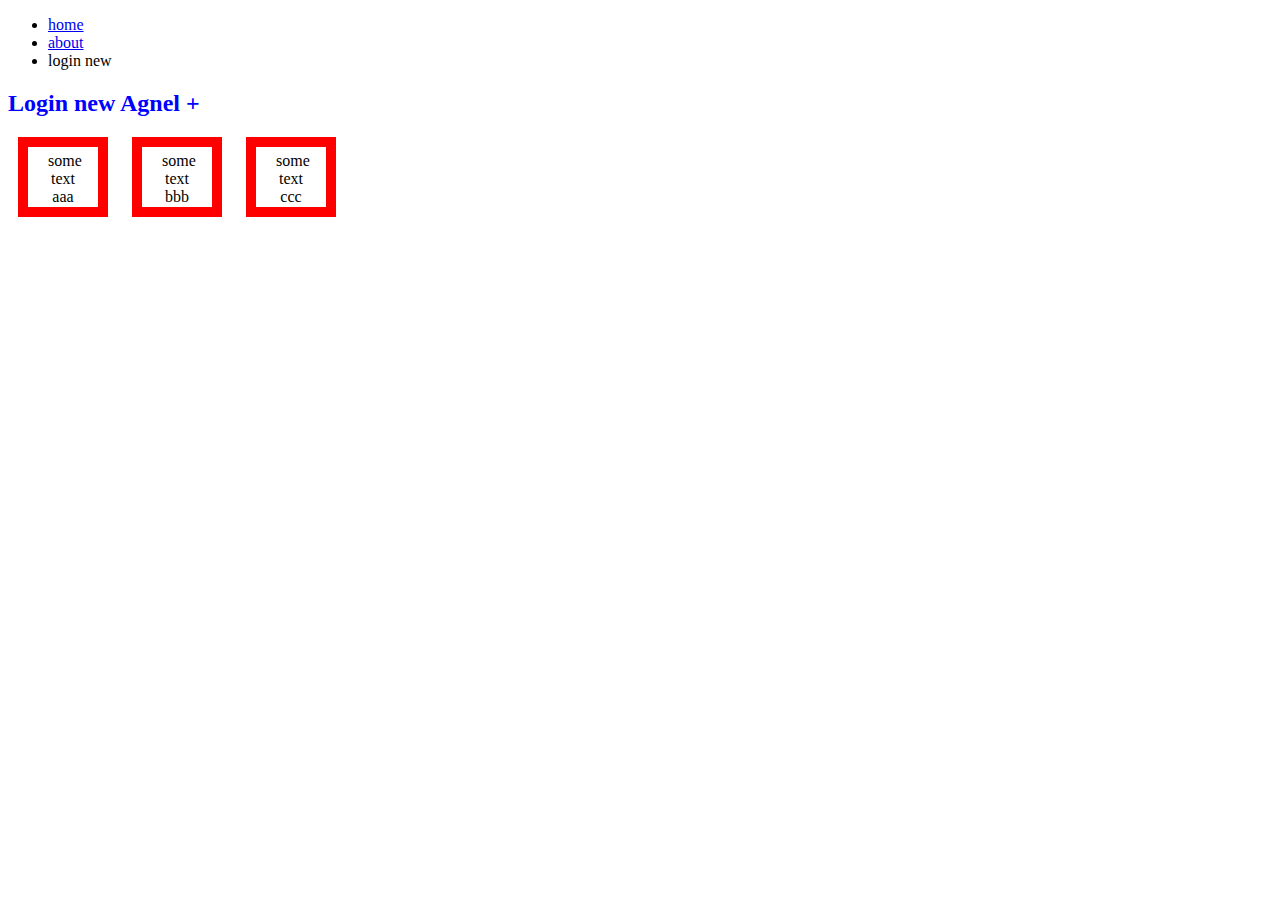
<file: login.html>
<!DOCTYPE html>
<html>
	<head>
		<link rel="stylesheet" type="text/css" href="style2.css">
	</head>
	<body>
	<header>
		<nav>
			<ul>
				<li><a href="index.html">home</a></li>
				<li><a href="about.html">about</a></li>
				<li>login new</li>
			</ul>
		</nav>
	</header>
	<section>
		<h2>Login new Agnel +</h2>
		<div class="boxmodel">some text aaa</div>
		<div class="boxmodel">some text bbb</div>
		<div class="boxmodel">some text ccc</div>

	</section>
	</body>
</html>
</file>
<file: style2.css>
h2 {
  color: blue;
}

.boxmodel {
  text-align: center;
  border: 10px solid red;
  display: inline-block;
  padding: 5px 20px;
  margin: 0px 10px;
  width: 30px;
  height: 50px;
}
</file>
